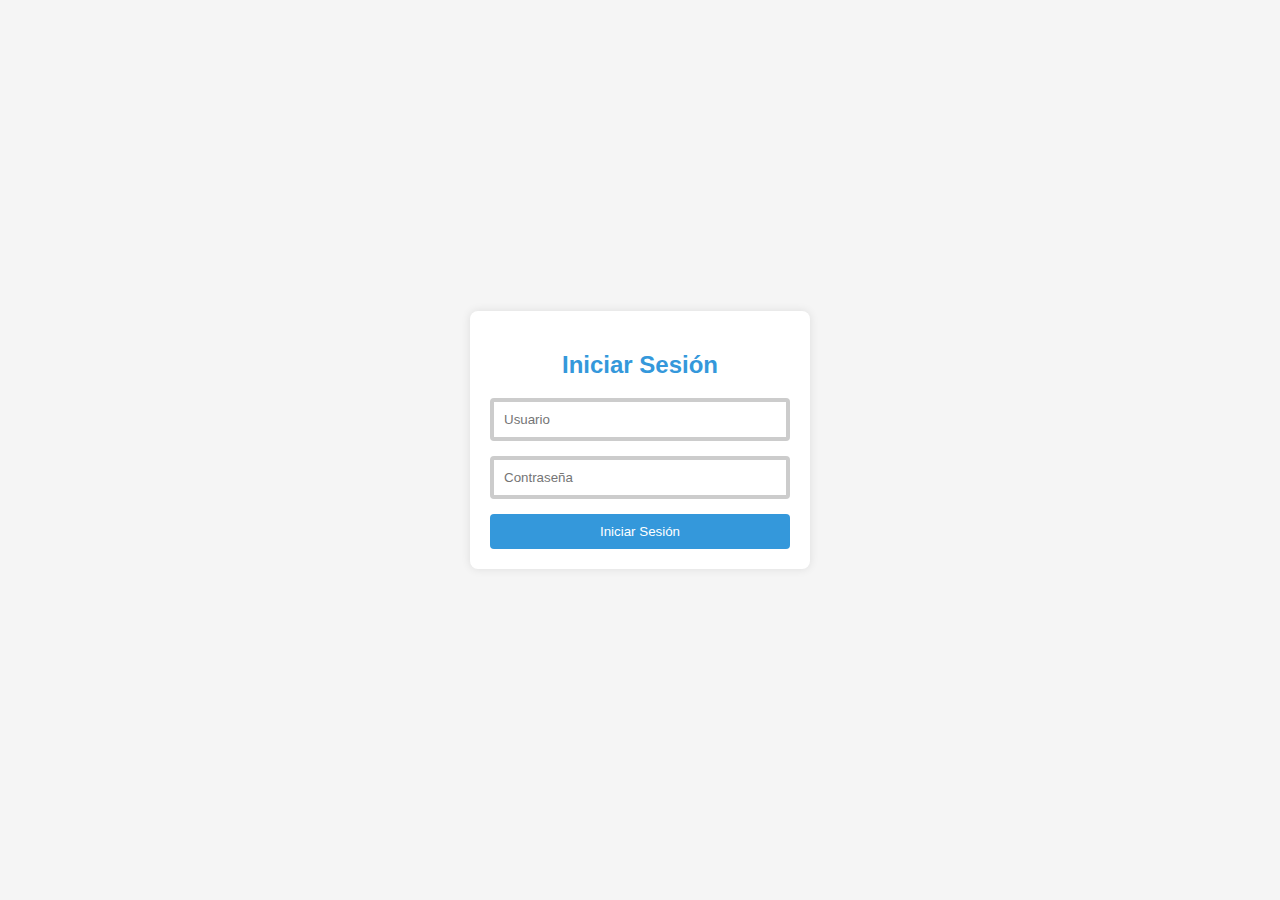
<file: index.html>
<!DOCTYPE html>
<html lang="en">

<head>
    <meta charset="UTF-8">
    <meta name="viewport" content="width=device-width, initial-scale=1.0">
    <title>Inicio de Sesión</title>
    <link rel="stylesheet" href="./assets/styles/style.css">
</head>

<body>

    <div id="login-container">
        <h2>Iniciar Sesión</h2>
        <form id="login-form">
            <div class="input-container">
                <input type="text" id="username" placeholder="Usuario" required>
            </div>
            <div class="input-container">
                <input type="password" id="password" placeholder="Contraseña" required>
            </div>
            <button type="submit" id="login-btn">Iniciar Sesión</button>
        </form>
    </div>

    <script src="./assets/script/logica.js"></script>

</body>

</html>
</file>
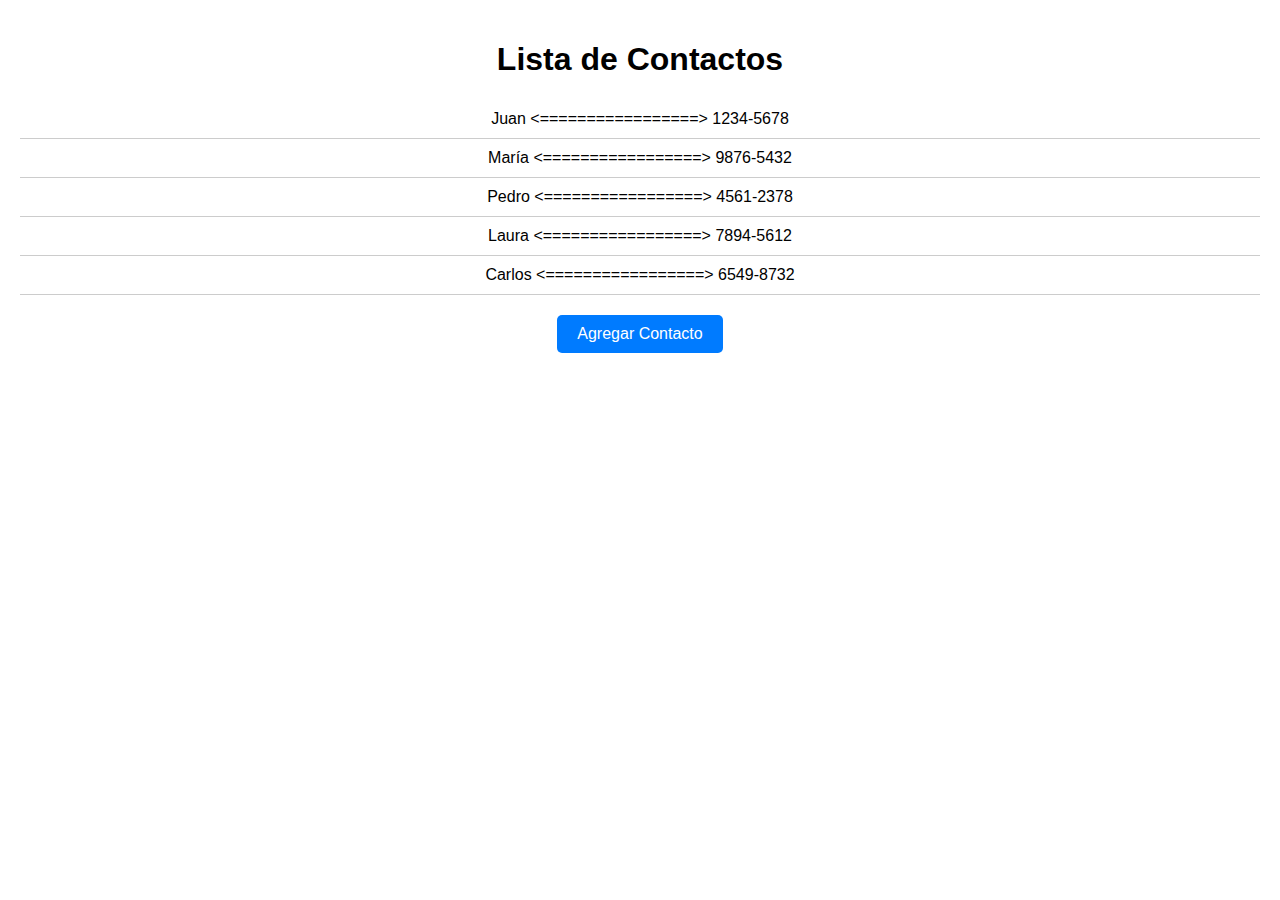
<file: assets/pages/contacto.html>
<!DOCTYPE html>
<html lang="es">

<head>
    <meta charset="UTF-8">
    <meta name="viewport" content="width=device-width, initial-scale=1.0">
    <title>Lista de Contactos</title>
<link rel="stylesheet" href="../styles/style2.css">
</head>

<body>
    <h1>Lista de Contactos</h1>
    <ul id="contact-list">
    </ul>
    <button class="btn" onclick="redireccion()">Agregar Contacto</button>

    <script src="../script/contacto.js"></script>
</body>

</html>
</file>
<file: assets/styles/style.css>
body {
    font-family: 'Segoe UI', Tahoma, Geneva, Verdana, sans-serif;
    display: flex;
    justify-content: center;
    align-items: center;
    height: 100vh;
    margin: 0;
    background-color: #f5f5f5;
  }
   
  #login-container {
    text-align: center;
    width: 300px;
    padding: 20px;
    border-radius: 8px;
    margin-bottom: 20px;
    box-shadow: 0 0 10px rgba(0, 0, 0, 0.1);
    background-color: #fff;
  }
   
  h2 {
    color: #3498db;
  }
   
  .input-container {
    margin-bottom: 15px;
  }
   
  input {
    width: 100%;
    padding: 10px;
    border: 4px solid #ccc;
    border-radius: 4px;
    box-sizing: border-box;
  }
   
  #login-btn {
    width: 100%;
    padding: 10px;
    background-color: #3498db;
    color: #fff;
    border: none;
    border-radius: 4px;
    cursor: pointer;
    transition: background-color 0.3s;
  }
   
  #login-btn:hover {
    background-color: #2980b9;
  }
</file>
<file: assets/styles/style2.css>
body {
    font-family: Arial, sans-serif;
    margin: 0;
    padding: 20px;
}

h1 {
    text-align: center;
}

ul {
    list-style-type: none;
    padding: 0;
    text-align: center;
}

li {
    padding: 10px;
    border-bottom: 1px solid #ccc;
    cursor: pointer;
}

button {
    display: block;
    margin: 20px auto;
    padding: 10px 20px;
    background-color: #007bff;
    color: #fff;
    border: none;
    border-radius: 5px;
    cursor: pointer;
    font-size: 16px;
}

button:hover {
    background-color: #0056b3;
}
</file>
